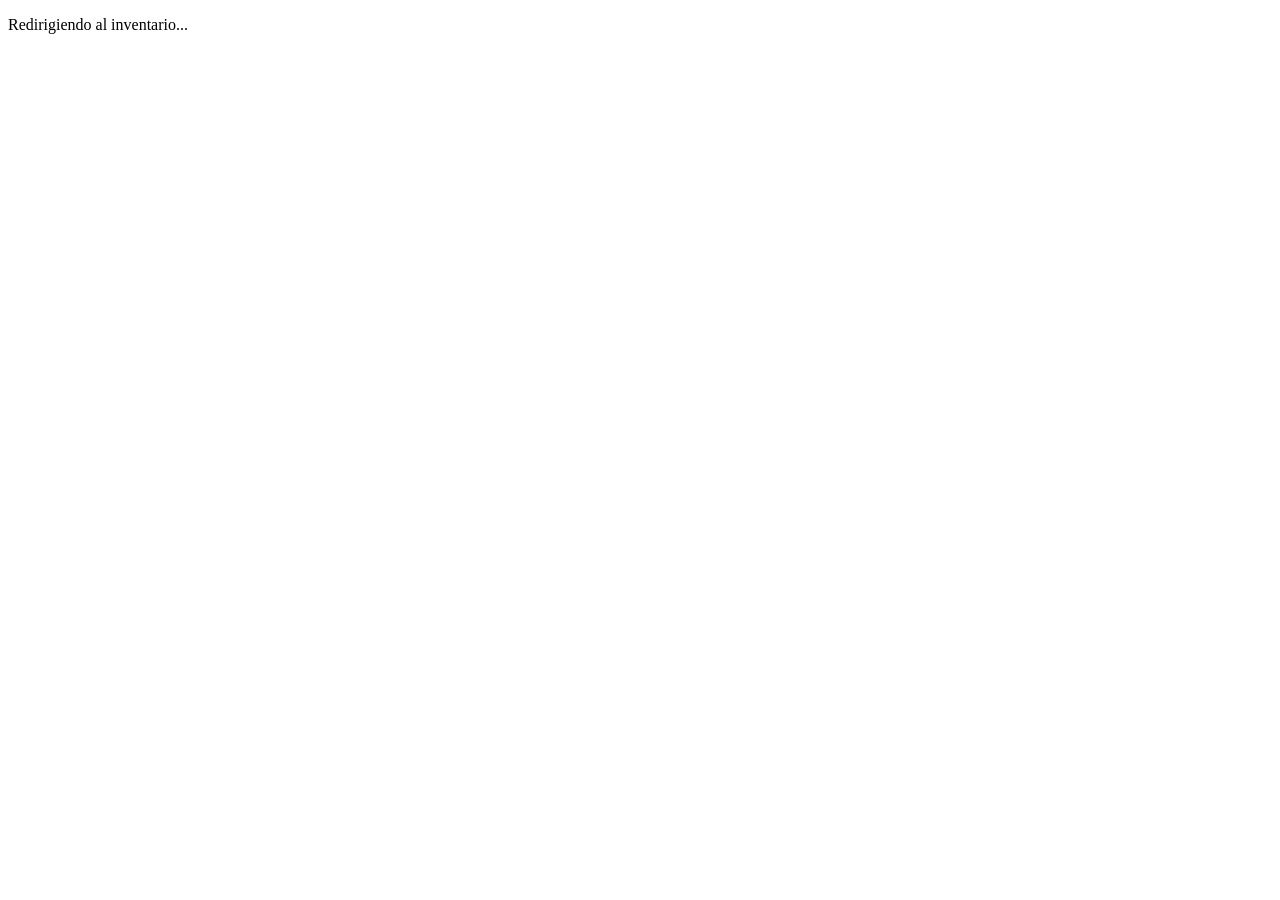
<file: inventario/index.html>
<!DOCTYPE html>
<html lang="es">
<head>
    <meta charset="UTF-8">
    <meta http-equiv="refresh" content="0; url=index.php">
    <title>Inventario 232V</title>
</head>
<body>
    <p>Redirigiendo al inventario...</p>
</body>
</html>
</file>
